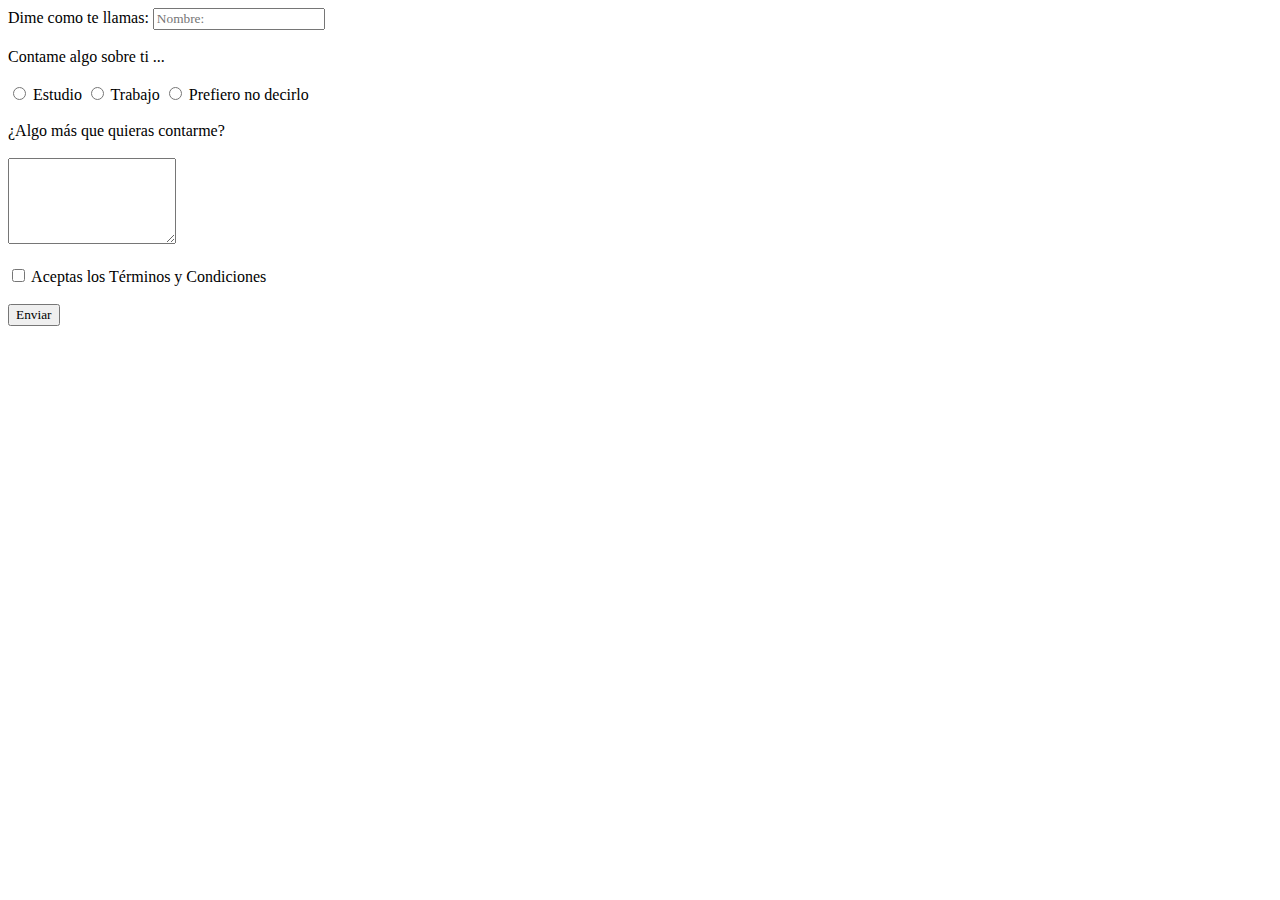
<file: contacto.html>
<!-- TPO 2022 - JmZ  -->
<!DOCTYPE html>
<html lang="es">
    <head>
        <meta charset="UTF-8" />
        <meta http-equiv="X-UA-Compatible" content="IE=edge" />
        <meta name="viewport" content="width=device-width, initial-scale=1.0" />
        <title>¡Contactame!</title>
        <style>
            * {
                font-family: Verdana;
            }
        </style>
    </head>

    <body>
        <form action="" name="formulario" method="get">
            Dime como te llamas:
            <input
                type="text"
                name="nombre"
                id="nombre"
                maxlength="30"
                placeholder="Nombre:"
            />

            <br />
            <br />
            Contame algo sobre ti ...
            <br />
            <br />
            <input type="radio" name="sobre_ti" id="estudio" value="Estudio" />
            Estudio
            <input type="radio" name="sobre_ti" id="trabajo" value="Trabajo" />
            Trabajo
            <input type="radio" name="sobre_ti" id="no_digo" value="No_Digo" />
            Prefiero no decirlo
            <br />
            <br />
            <div class="contenido-textos">
                <div class="mb-3">
                    ¿Algo más que quieras contarme?
                    <br />
                    <br />
                    <label for="mensaje"> </label>
                    <textarea
                        id="mensaje"
                        rows="5"
                        name="comentarios"
                        required=""
                    ></textarea>
                </div>
            </div>
            <br />
            <input type="checkbox" name="terminos" id="terminos" /> Aceptas los
            Términos y Condiciones
            <br />
            <br />
            <input type="submit" id="btn" name="btn" value="Enviar" />
        </form>

        <script>
            (function () {
                var formulario = document.getElementsByName("formulario")[0],
                    elementos = formulario.elements,
                    boton = document.getElementById("btn");

                var validarNombre = function (e) {
                    if (formulario.nombre.value == 0) {
                        alert("Te falto decirme tu nombre");
                        e.preventDefault();
                    }
                };

                var validarRadio = function (e) {
                    if (
                        formulario.sobre_ti[0].checked == true ||
                        formulario.sobre_ti[1].checked == true ||
                        formulario.sobre_ti[2].checked == true
                    ) {
                    } else {
                        alert(
                            "Falto que me digas si trabajas, estudias o no haces nada..."
                        );
                        e.preventDefault();
                    }
                };

                var validarCheckbox = function (e) {
                    if (formulario.terminos.checked == false) {
                        alert("Debes aceptar los términos y condiciones");
                        e.preventDefault();
                    }
                };

                var validar = function (e) {
                    validarNombre(e);
                    validarRadio(e);
                    validarCheckbox(e);
                };
                formulario.addEventListener("submit", validar);
            })();
        </script>
    </body>
</html>
</file>
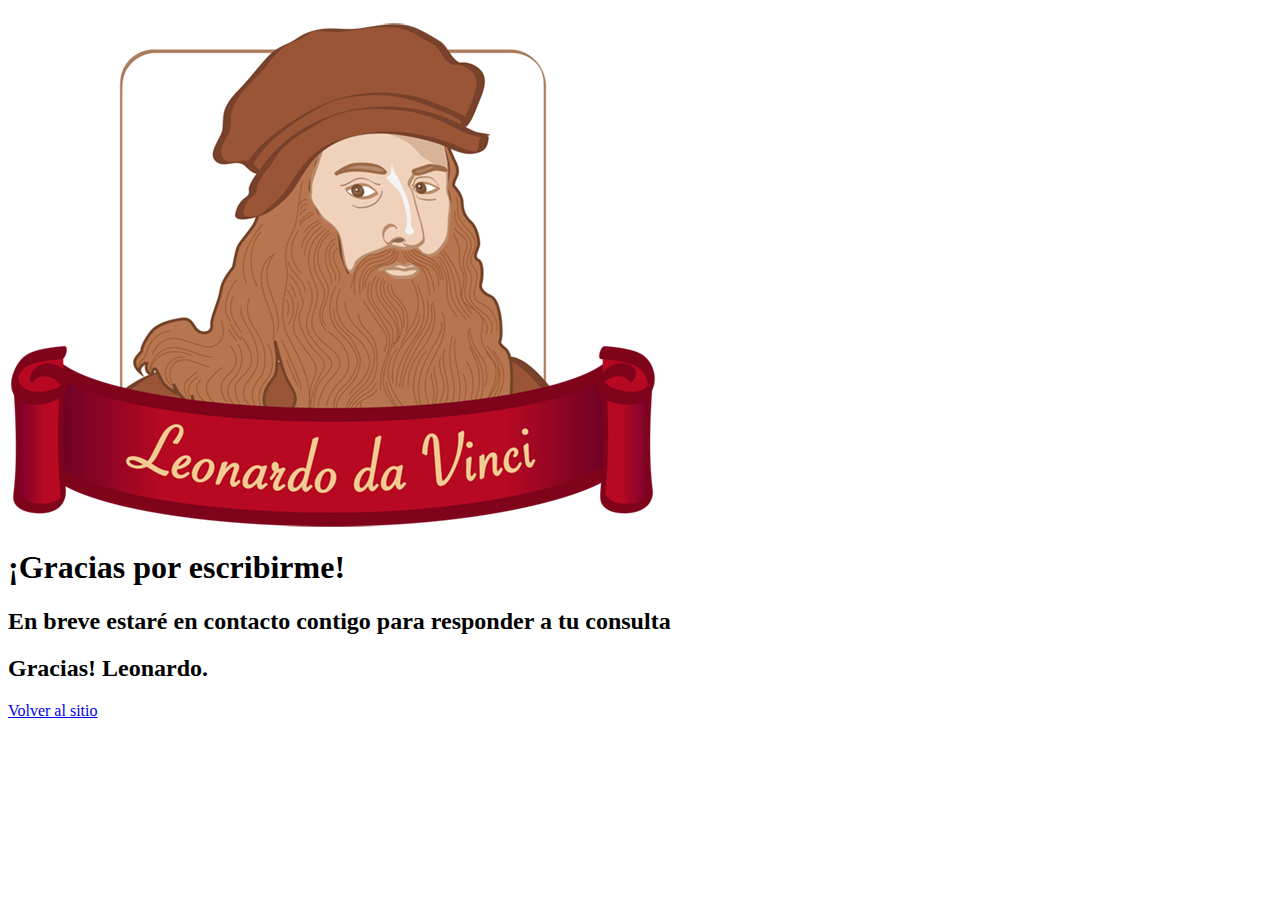
<file: gracias.html>
<!-- pagina destino luego de dar enviar en formulario contacto -->
<body>
    <div class="contenedor-mensaje-envio-formulario">
        <img
            class="imagen-sobre-mi"
            src="img/da_vinci.png"
            alt="Logo"
            title=""
            style=""
        />
        <h1 class="subtitulos titulo-envio-formulario">
            ¡Gracias por escribirme!
        </h1>
        <h2 class="subtitulos subtitulo-envio-formulario">
            En breve estaré en contacto contigo para responder a tu consulta
        </h2>
        <h2 class="subtitulos subtitulo-envio-formulario">
            Gracias! Leonardo.
        </h2>
        <a href="index.html" id="volver-al-sitio">Volver al sitio</a>
    </div>
</body>
</file>
